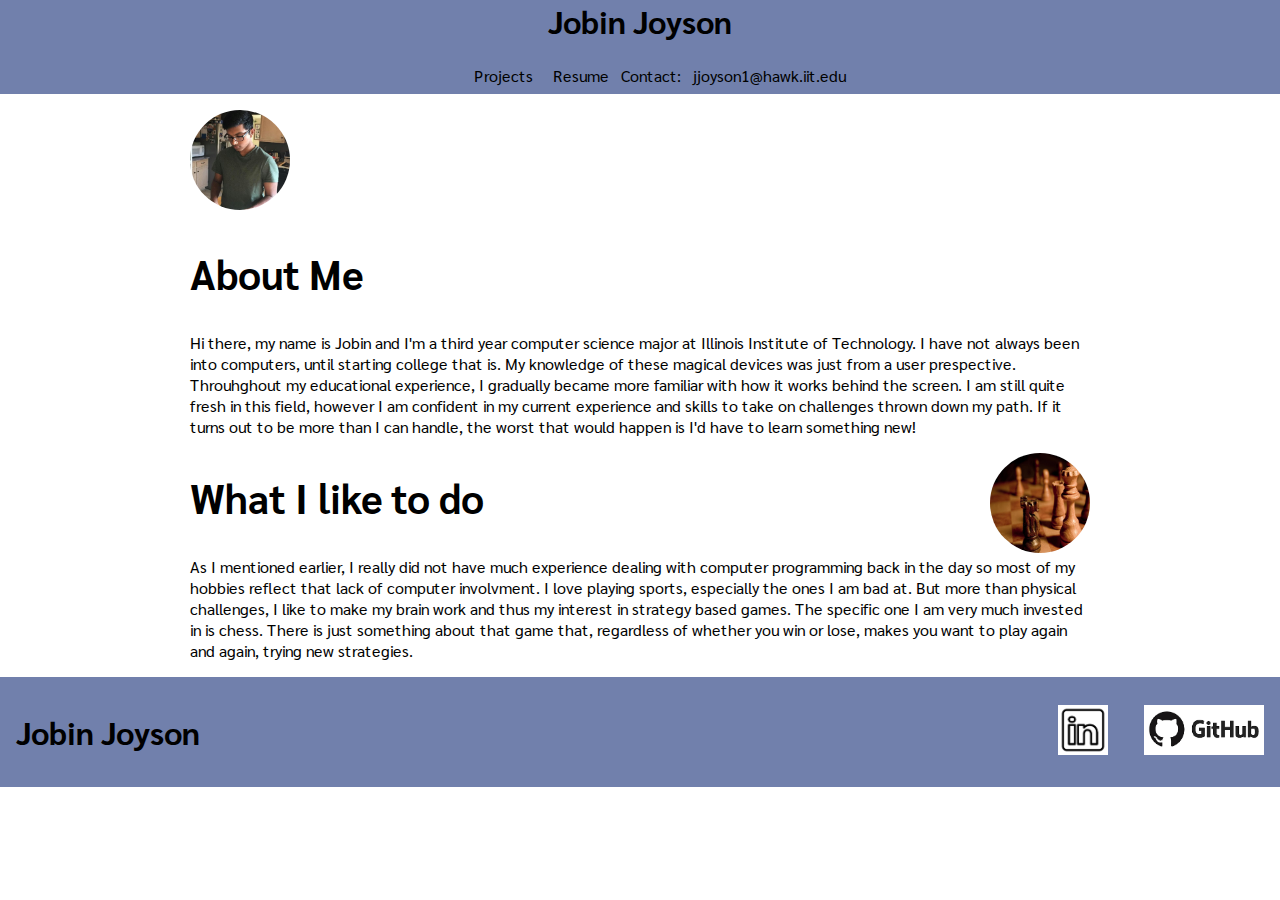
<file: index.html>
<!DOCTYPE html>

<html lang="en">
    <head>
        <meta charset = UTF-8>
        <meta name="Author" content="Jobin Joyson">
        <title>Jobin Joyson | About</title>
        <meta name ="description" content="Learn about Jobin's professional background.">
        <link rel="stylesheet" href="style.css"/>
    </head>

    <body>
        <header class="Top">
            <h1 class="Name">
                Jobin Joyson
            </h1>
            <nav class="sections">
                <ul>
                    <li><a href = "projects.html" target="_blank">Projects</a></li>
                    <li><a href = "Resume-421.pdf" download="Jobin's_Resume">Resume</a></li>
                    <li>Contact: <a href="mailto:jjoyson1@hawk.iit.edu">jjoyson1@hawk.iit.edu</a></li>
                </ul>
            </nav>
        </header>
        
        <section class="description sizing">
        <img src="images/profile_pic.jpg" class="profile_pic">
        <h2 class="title">About Me</h2>
        <p class="paragraph">
            Hi there, my name is Jobin and I'm a third year computer science major at Illinois Institute of Technology. I have not always been
            into computers, until starting college that is. My knowledge of these magical devices was just from a user prespective. Throuhghout 
            my educational experience, I gradually became more familiar with how it works behind the screen. I am still quite fresh in this field,
            however I am confident in my current experience and skills to take on challenges thrown down my path. If it turns out to be more than
            I can handle, the worst that would happen is I'd have to learn something new! 
        </p>

        <img src="images/chess.jpg" class="pic">
        <h2 class="title">What I like to do</h2>
        <p class="paragraph">
            As I mentioned earlier, I really did not have much experience dealing with computer programming back in the day so most of my hobbies
            reflect that lack of computer involvment. I love playing sports, especially the ones I am bad at. But more than physical challenges, I
            like to make my brain work and thus my interest in strategy based games. The specific one I am very much invested in is chess. There is
            just something about that game that, regardless of whether you win or lose, makes you want to play again and again, trying new strategies.
        </p>
        </section>
        
        <footer class="bottom_border">
            <div class="box box_size" style="background-color: #7180AC;">
                <h1 class="title_footer">Jobin Joyson</h1>
                <ul class="sections footer_allign">
                    <li>
                        <a href="https://www.linkedin.com/in/jobin-joyson-99982717b/" target="_blank">
                        <img src="images/linkedin.png" class="square">
                        </a>
                    </li>
                    <li>
                        <a href="http://www.github.com/JJoyson1" target="_blank">
                        <img src="images/github.png" class="rectangle">
                        </a>
                    </li>
                </ul>
            </div>
        </footer>
    </body>
</html>
</file>
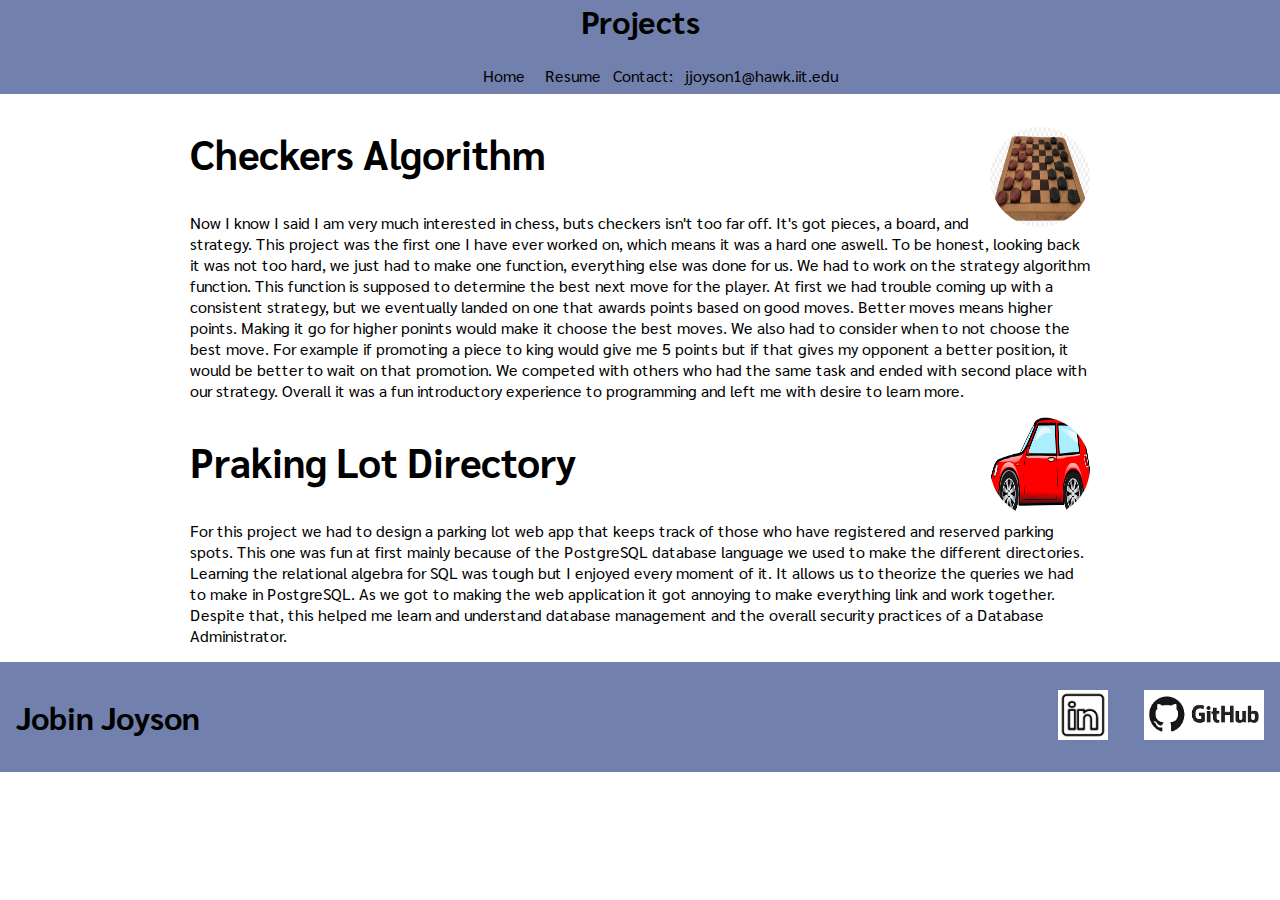
<file: projects.html>
<!DOCTYPE html>

<html lang="en">
    <head>
        <meta charset = UTF-8>
        <meta name="Author" content="Jobin Joyson">
        <title>Jobin Joyson | Projects</title>
        <meta name ="description" content="Learn about Jobin's professional background.">
        <link rel="stylesheet" href="style.css"/>
    </head>

    <body>
        <header class="Top">
            <h1 class="Name">
                Projects
            </h1>
            <nav class="sections">
                <ul>
                    <li><a href = "index.html" target="_blank">Home</a></li>
                    <li><a href = "Resume-421.pdf" download="Jobin's_Resume">Resume</a></li>
                    <li>Contact: <a href="mailto:jjoyson1@hawk.iit.edu">jjoyson1@hawk.iit.edu</a></li>
                </ul>
            </nav>
        </header>
        
        <section class="description sizing">
        <img src="images/checkers.png" class="pic">
        <h2 class="title">Checkers Algorithm</h2>
        <p class="paragraph">
            Now I know I said I am very much interested in chess, buts checkers isn't too far off. It's got pieces, a board, and strategy.
            This project was the first one I have ever worked on, which means it was a hard one aswell. To be honest, looking back it was
            not too hard, we just had to make one function, everything else was done for us. We had to work on the strategy algorithm function. This 
            function is supposed to determine the best next move for the player. At first we had trouble coming up with a consistent strategy, but
            we eventually landed on one that awards points based on good moves. Better moves means higher points. Making it go for higher ponints
            would make it choose the best moves. We also had to consider when to not choose the best move. For example if promoting a piece to king
            would give me 5 points but if that gives my opponent a better position, it would be better to wait on that promotion. We competed with others
            who had the same task and ended with second place with our strategy. Overall it was a fun introductory experience to programming
            and left me with desire to learn more. 
        </p>

        <img src="images/car.png" class="pic">
        <h2 class="title">Praking Lot Directory</h2>
        <p class="paragraph">
           For this project we had to design a parking lot web app that keeps track of those who have registered and reserved parking spots.
           This one was fun at first mainly because of the PostgreSQL database language we used to make the different directories. Learning 
           the relational algebra for SQL was tough but I enjoyed every moment of it. It allows us to theorize the queries we had to make
           in PostgreSQL. As we got to making the web application it got annoying to make everything link and work together. Despite that, this
           helped me learn and understand database management and the overall security practices of a Database Administrator.
        </p>
        </section>
        
        <footer class="bottom_border">
            <div class="box box_size" style="background-color: #7180AC;">
                <h1 class="title_footer">Jobin Joyson</h1>
                <ul class="sections footer_allign">
                    <li>
                        <a href="https://www.linkedin.com/in/jobin-joyson-99982717b/" target="_blank">
                        <img src="images/linkedin.png" class="square">
                        </a>
                    </li>
                    <li>
                        <a href="http://www.github.com/JJoyson1" target="_blank">
                        <img src="images/github.png" class="rectangle">
                        </a>
                    </li>
                </ul>
            </div>
        </footer>
    </body>
</html>
</file>
<file: style.css>
@import url(https://fonts.googleapis.com/css?family=Sarabun);

*{
    font-family: Sarabun
}

html, body{
    margin: 0;
    padding: 0;
}

.Top{
    background-color: #7180AC;
}

.Name{
    margin: 0;
    text-align: center;
}

.sections li{
    display: inline;
}

.sections{
    text-align: center;
    font-size: 1em;
}

.sections a{
    display: inline-block;
    padding: .5em;
    color: black;
    text-decoration: none;    
}

.sections a:hover{
    background-color: rgba(255, 255, 255, 0.5);
}

.title{
    font-size: 2.5em;
}

.description{
    font-size: 1em;
    margin: 0;
}

.sizing{
    max-width: 900px;
    margin: 0 auto;
    padding: 0 1.5em;
}

.paragraph{
    font-size: 1em;
}

.profile_pic{
    float: top;
    padding: 0px;
    height: 100px;
    width: 100px;
    border-radius: 75%;
}

.pic{
    float: right;
    padding: 0px;
    height: 100px;
    width: 100px;
    border-radius: 75%;
}

.bottom_border{
    background-color: #7180AC;
    color: black;
    padding: 0.25em 0;
}

.box{
    display: flex;
    align-items: center;
}

.box ul{
    flex-grow: 1;
    text-align: end;
}

.footer_allign li{
    padding: 0 0.5em
}

.title_footer{
    margin: 0 0.5em;
}

.square{
    width: 50px;
    height: 50px;
}

.rectangle{
    width: 120px;
    height: 50px;
}
</file>
